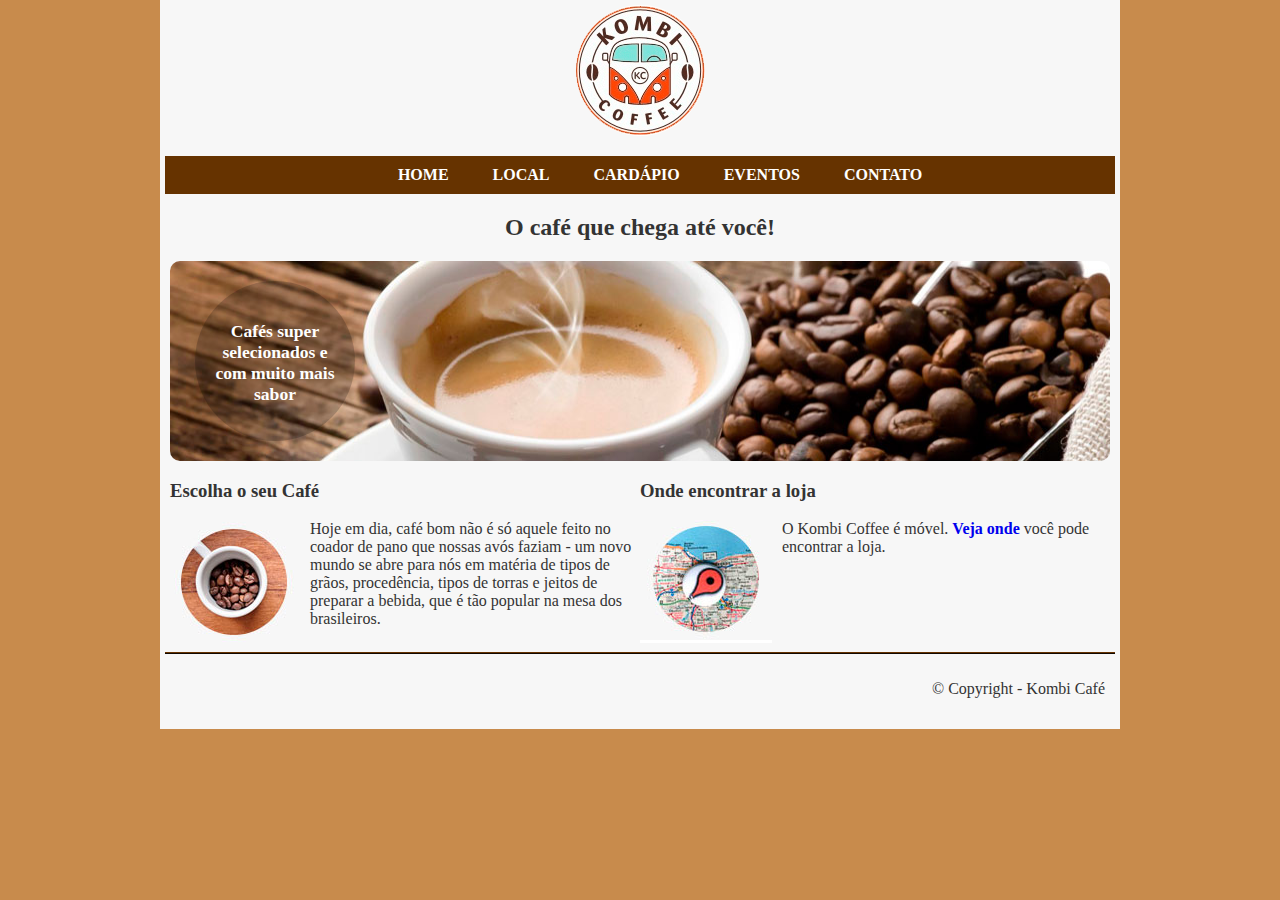
<file: index.html>
<!DOCTYPE html>
<html lang="pt-br">

<head>
    <title>Kombi Café</title>
    <meta charset="utf-8" />
    <meta name="viewport" content="width=device-width, initial-scale=1" />
    <meta name="description" content="Loja de Café Intinerante" />
    <meta name="keywords" content="Café, Kombi, Intinerante, Cafe quente, Cafeteria" />
    <link rel="icon" type="image/png" href="images/favicon-32x32.png" sizes="32x32" />
    <link type="text/css" rel="stylesheet" href="css/estilo.css" />
</head>

<body>
    <div id="container">
        
        <header>
            <h1>Kombi Café</h1>
            <figure>
                <img id="logo" src="images/logo_kombi_coffe.png" alt="Logo da Kombi Café - Mostra a frente de uma Kombi  vermelha e branca ladeada por dois grãos de café" title="Logo da Kombi Café, todos direitos reservados" />
            </figure>
            <nav id="menu">
                <ul>
                    <li>
                        <a href="index.html" title="Página principal ">HOME</a>
                    </li>
                    <li>
                        <a href="local.html" title="A Kombi Café esta sempre em movimento, veja onde nos encontrar ">LOCAL</a>
                    </li>
                    <li>
                        <a href="cardapio.html" title="Conheça nosso cardapio ">CARDÁPIO</a>
                    </li>
                    <li>
                        <a href="eventos.html" title="Saiba o que acontece quando a Kombi chega ">EVENTOS</a>
                    </li>
                    <li>
                        <a href="contato.html" title="Deixe sua mensagem ">CONTATO</a>
                    </li>
                </ul>
            </nav>
            <h2>O <strong>café</strong> que chega até você!</h2>
            <figure id="banner_pai">
                <img id="banner" src="images/banner.jpg" alt="Foto de uma xícara de café quente e grãos de café empilhados ao seu lado direito em cima de uma mesa de madeira " title="Temos as melhores seleções de café em grãos, que são moídos na hora. " />
                <figcaption>Cafés super selecionados e com muito mais sabor</figcaption>
            </figure>
        </header>
        
        <main class="clearfix" role="main">
            <section id="left">
                <h3>Escolha o seu Café</h3>
                <figure>
                    <img src="images/cafe.png" alt="Foto tirada de cima de uma xícara com graos de café dentro " title="Os melhores graos de café selecionados especialmente para você " />
                </figure>
                <p>Hoje em dia, café bom não é só aquele feito no coador de pano que nossas avós faziam - um novo mundo se abre para nós em matéria de tipos de grãos, procedência, tipos de torras e jeitos de preparar a bebida, que é tão popular na mesa dos
                    brasileiros.
                </p>
            </section>
            <section id="right">
                <h3>Onde encontrar a loja</h3>
                <figure>
                    <img src="images/mapa.png" alt="Imagem de um mapa indicando a localização da Kombi Café " title="Veja onde pode nos encontrar " />
                </figure>
                <p>O Kombi Coffee é móvel.
                    <a href="https://www.google.com/maps/place/Lanchonete+Bella+Ja%C3%BA/@-23.556974,-46.6676619,17z/data=!3m1!4b1!4m5!3m4!1s0x94ce582c83c99b4d:0xe17d26e0ad64dcad!8m2!3d-23.556974!4d-46.6654732 ">Veja onde</a> você pode encontrar a loja.
                </p>
            </section>
        </main>
        <footer>
            <p>&copy; Copyright - Kombi Café</p>
        </footer>
    </div>
</body>

</html>
</file>
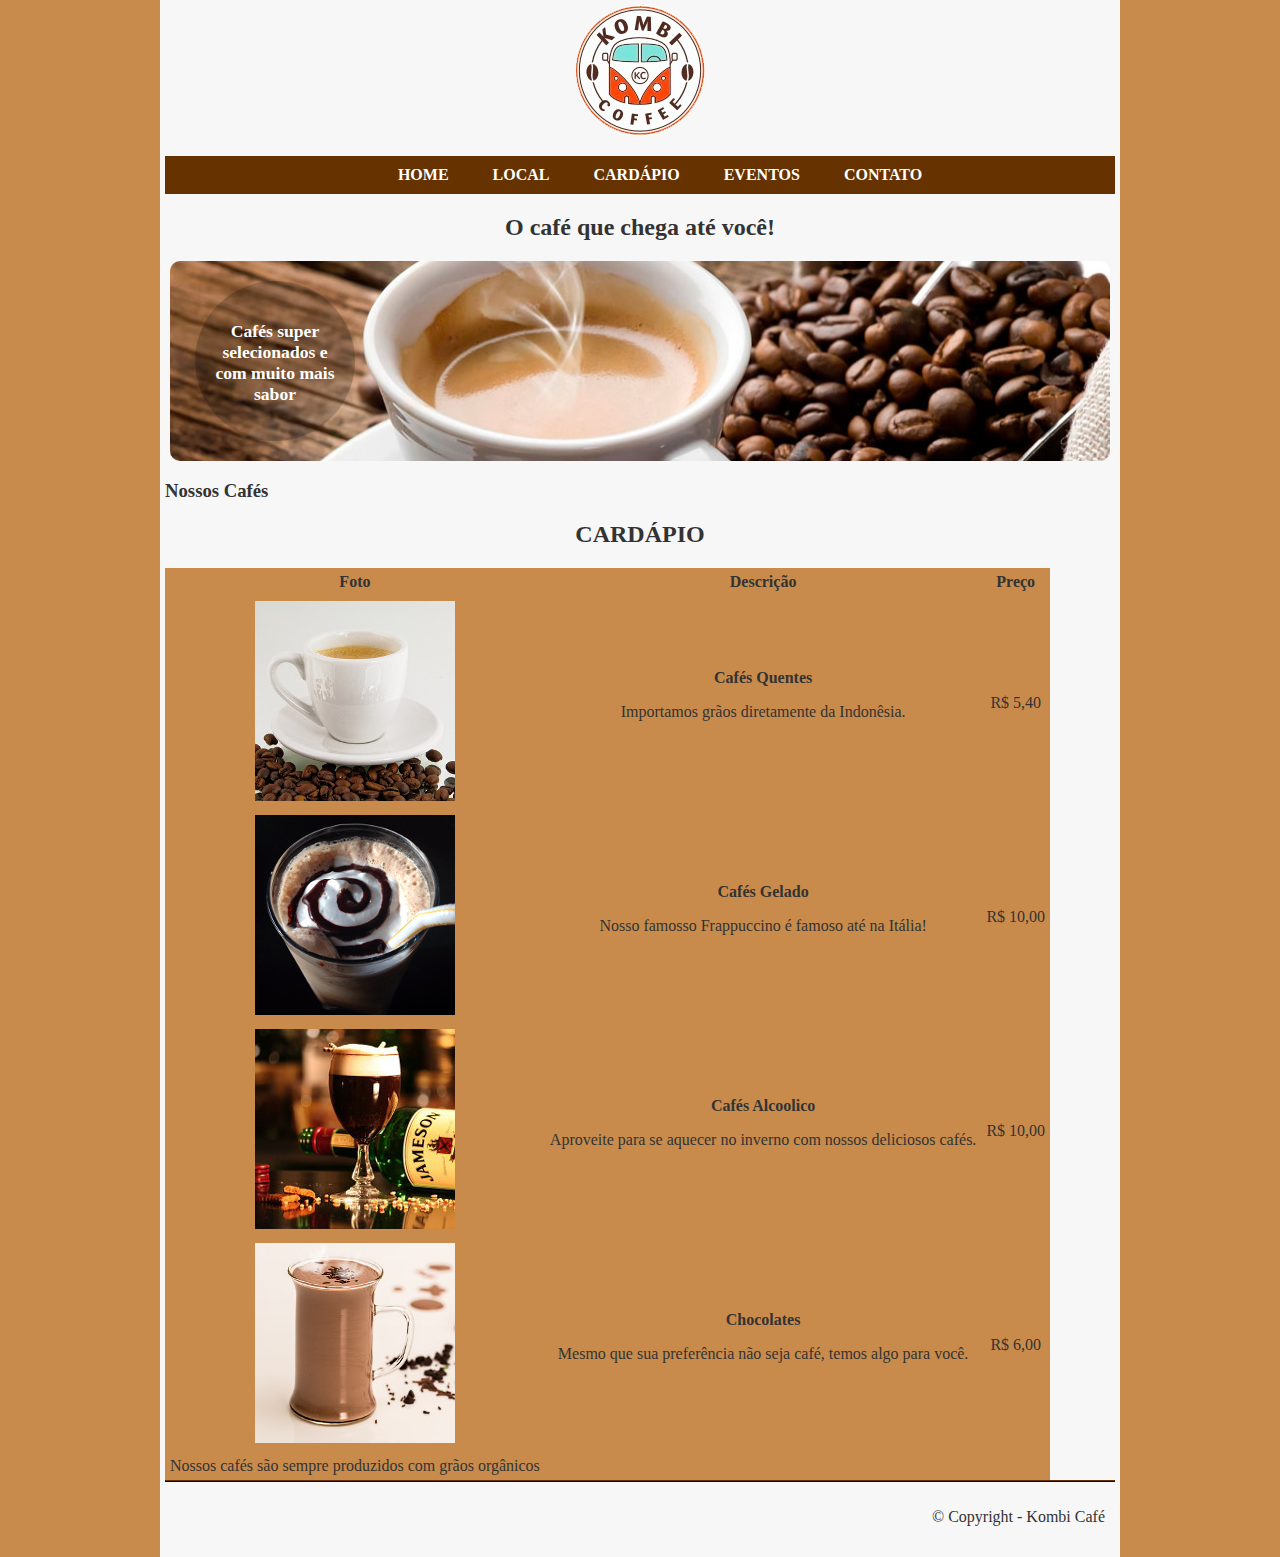
<file: cardapio.html>
<!DOCTYPE html>
<html lang="pt-br">

<head>
    <title>Kombi Café</title>
    <meta charset="utf-8" />
    <meta name="viewport" content="width=device-width, initial-scale=1" />
    <meta name="description" content="Loja de Café Intinerante" />
    <meta name="keywords" content="Café, Kombi, Intinerante, Cafe quente, Cafeteria" />
    <link rel="icon" type="image/png" href="images/favicon-32x32.png" sizes="32x32" />
    <link type="text/css" rel="stylesheet" href="css/estilo.css" />
</head>

<body>
    <div id="container">
        <header>
            <h1>Kombi Café</h1>
            <figure>
                <img id="logo" src="images/logo_kombi_coffe.png"
                    alt="Logo da Kombi Café - Mostra a frente de uma Kombi  vermelha e branca ladeada por dois grãos de café"
                    title="Logo da Kombi Café, todos direitos reservados" />
            </figure>
            <nav id="menu">
                <ul>
                    <li>
                        <a href="index.html" title="Página principal ">HOME</a>
                    </li>
                    <li>
                        <a href="local.html"
                            title="A Kombi Café esta sempre em movimento, veja onde nos encontrar ">LOCAL</a>
                    </li>
                    <li>
                        <a href="cardapio.html" title="Conheça nosso cardapio ">CARDÁPIO</a>
                    </li>
                    <li>
                        <a href="eventos.html" title="Saiba o que acontece quando a Kombi chega ">EVENTOS</a>
                    </li>
                    <li>
                        <a href="contato.html" title="Deixe sua mensagem ">CONTATO</a>
                    </li>
                </ul>
            </nav>
            <h2>O <strong>café</strong> que chega até você!</h2>
            <figure id="banner_pai">
                <img id="banner" src="images/banner.jpg"
                    alt="Foto de uma xícara de café quente e grãos de café empilhados ao seu lado direito em cima de uma mesa de madeira "
                    title="Temos as melhores seleções de café em grãos, que são moídos na hora. " />
                <figcaption>Cafés super selecionados e com muito mais sabor</figcaption>
            </figure>
        </header>

        <main class="classcoffe" role="main">
            <div id="lelf" style="text-align: lelf;">
                <h3>Nossos Cafés</h3>
            </div>
            <div id="center" style="text-align: center;">
                <h2>CARDÁPIO</h2>
                <table id=cardapio cellpadding="5px" cellspacing="0">
                    <section id="thead">
                        <thead>
                            <tr>
                                <th>Foto</th>
                                <th>Descrição</th>
                                <th>Preço</th>
                            </tr>
                        </thead>
                    </section>
                    <section id="tbody">
                        <tbody>
                            <tr>
                                <td>
                                    <figure> <img src="images/cafe-quente.jpg"
                                            title="Imagem de uma xicara redonda na cor branca com café quente"></figure>
                                </td>
                                <td><b>Cafés Quentes</b>
                                    <p>Importamos grãos diretamente da Indonêsia.</p>
                                </td>
                                <td>
                                    <p>R$ 5,40</p>
                                </td>
                            </tr>

                            <tr>
                                <td>
                                    <figure> <img src="images/cafe-gelado.jpg"
                                            title="Copo de café com uma camada de sorte e chocolate"></figure>
                                </td>
                                <td><b>Cafés Gelado</b>
                                    <p>Nosso famosso Frappuccino é famoso até na Itália!</p>
                                </td>
                                <td>
                                    <p>R$ 10,00</p>
                                </td>
                            </tr>

                            <tr>
                                <td>
                                    <figure> <img src="images/cafe-alcoolico.jpg"
                                            title="Imagem de uma taça cheia de uma delicada mistura entre licores alcoolicos e cafés selecionados">
                                    </figure>
                                </td>
                                <td><b>Cafés Alcoolico</b>
                                    <p>Aproveite para se aquecer no inverno com nossos deliciosos cafés.</p>
                                </td>
                                <td>
                                    <p>R$ 10,00</p>
                                </td>
                            </tr>

                            <tr>
                                <td>
                                    <figure> <img src="images/chocolate.jpg"
                                            title="Imagem de um copo cheio de cholate liquido com leite"></figure>
                                </td>
                                <td><b>Chocolates</b>
                                    <p>Mesmo que sua preferência não seja café, temos algo para você.</p>
                                </td>
                                <td>
                                    <p>R$ 6,00</p>
                                </td>
                            </tr>

                        </tbody>
                    </section>

                    <tfooter>
                        <tr>
                            <td>Nossos cafés são sempre produzidos com grãos orgânicos</td>
                        </tr>
                    </tfooter>

                </table>
            </div>

        </main>
        <footer>
            <p>&copy; Copyright - Kombi Café</p>
        </footer>
    </div>
</body>

</html>
</file>
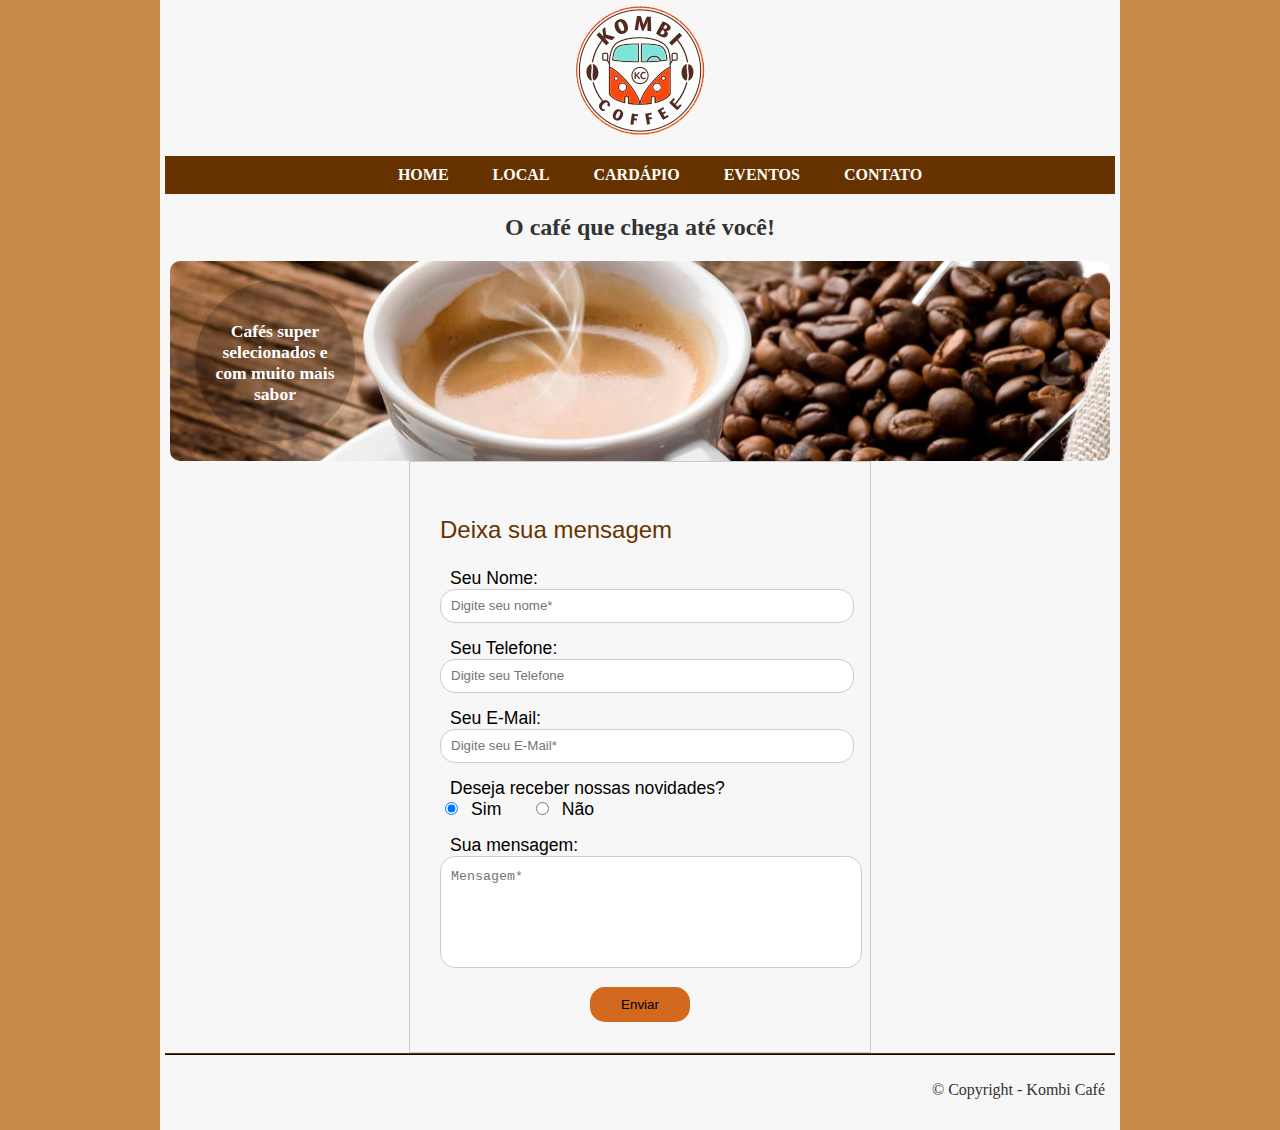
<file: contato.html>
<!DOCTYPE html>
<html lang="pt-br">

<head>
    <title>Kombi Café</title>
    <meta charset="utf-8" />
    <meta name="viewport" content="width=device-width, initial-scale=1" />
    <meta name="description" content="Loja de Café Intinerante" />
    <meta name="keywords" content="Café, Kombi, Intinerante, Cafe quente, Cafeteria" />
    <link rel="icon" type="image/png" href="images/favicon-32x32.png" sizes="32x32" />
    <link type="text/css" rel="stylesheet" href="css/estilo.css" />
</head>

<body>
    <div id="container">
        <header>
            <h1>Kombi Café</h1>
            <figure>
                <img id="logo" src="images/logo_kombi_coffe.png"
                    alt="Logo da Kombi Café - Mostra a frente de uma Kombi  vermelha e branca ladeada por dois grãos de café"
                    title="Logo da Kombi Café, todos direitos reservados" />
            </figure>
            <nav id="menu">
                <ul>
                    <li>
                        <a href="index.html" title="Página principal ">HOME</a>
                    </li>
                    <li>
                        <a href="local.html"
                            title="A Kombi Café esta sempre em movimento, veja onde nos encontrar ">LOCAL</a>
                    </li>
                    <li>
                        <a href="cardapio.html" title="Conheça nosso cardapio ">CARDÁPIO</a>
                    </li>
                    <li>
                        <a href="eventos.html" title="Saiba o que acontece quando a Kombi chega ">EVENTOS</a>
                    </li>
                    <li>
                        <a href="contato.html" title="Deixe sua mensagem ">CONTATO</a>
                    </li>
                </ul>
            </nav>
            <h2>O <strong>café</strong> que chega até você!</h2>
            <figure id="banner_pai">
                <img id="banner" src="images/banner.jpg"
                    alt="Foto de uma xícara de café quente e grãos de café empilhados ao seu lado direito em cima de uma mesa de madeira "
                    title="Temos as melhores seleções de café em grãos, que são moídos na hora. " />
                <figcaption>Cafés super selecionados e com muito mais sabor</figcaption>
            </figure>
        </header>
        <main role="main">
            <form class="formulario">
                <p>Deixa sua mensagem</p>

                <div class="field">
                    <label for="nome">Seu Nome:</label>
                    <input type="text" id="nome" name="nome" placeholder="Digite seu nome*" required>
                </div>

                <div class="field">
                    <label for="telefone">Seu Telefone:</label>
                    <input type="text" id="telefone" name="telefone" placeholder="Digite seu Telefone">
                </div>

                <div class="field">
                    <label for="email">Seu E-Mail:</label>
                    <input type="email" id="email" name="email" placeholder="Digite seu E-Mail*" required>
                </div>
                <div class="field radiobox">
                    <span>Deseja receber nossas novidades?</span>
                    <input type="radio" name="novidades" id="sim" value="sim" checked><label for="sim">Sim</label>
                    <input type="radio" name="novidades" id="nao" value="nao"><label for="nao">Não</label>
                </div>
                <div class="field">
                    <label for="mensagem">Sua mensagem:</label>
                    <textarea name="mensagem" id="mensagem" placeholder="Mensagem*" required></textarea>
                </div>

                <input type="submit" name="acao" value="Enviar">
            </form>
        </main>


        <footer>
            <p>&copy; Copyright - Kombi Café</p>
        </footer>
    </div>
</body>

</html>
</file>
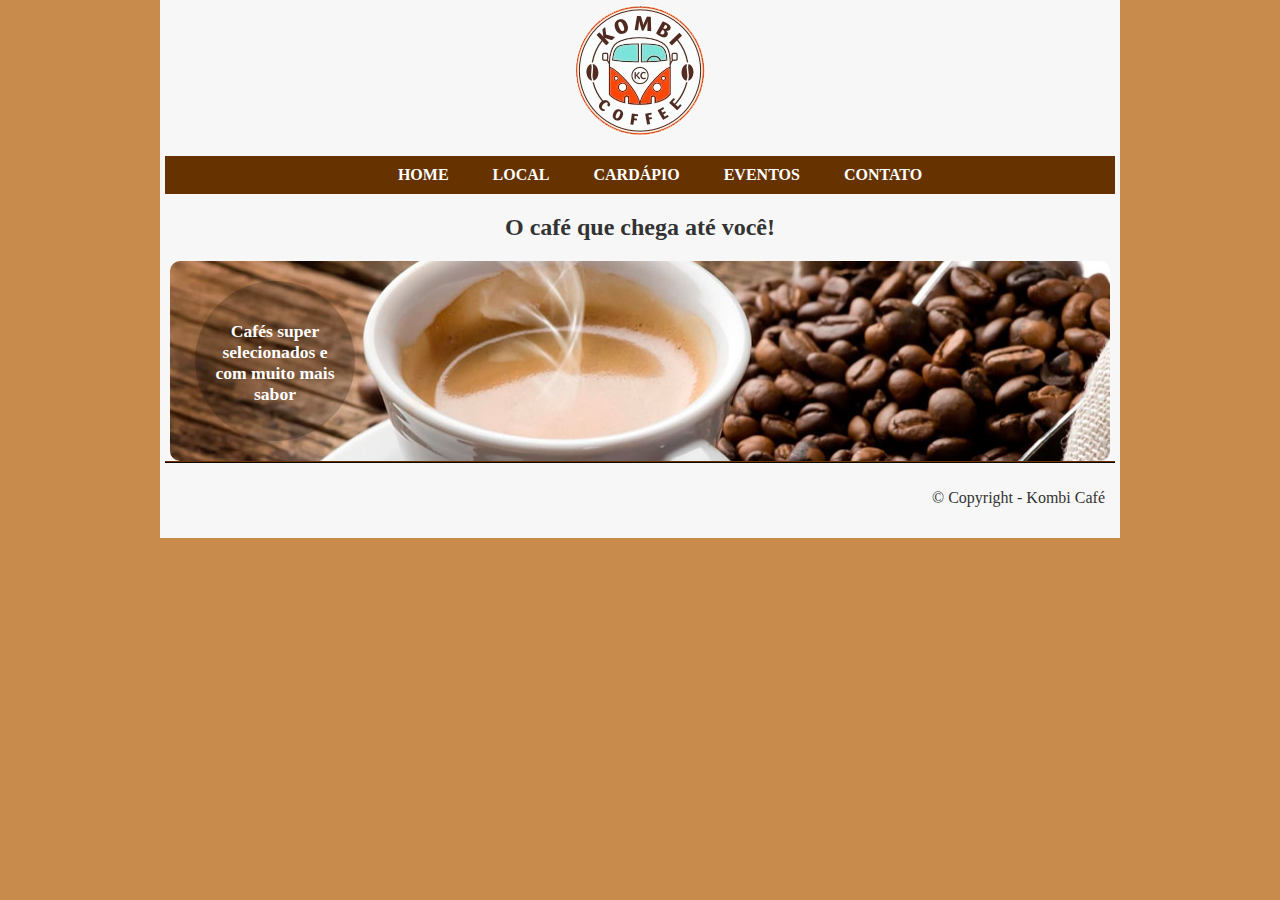
<file: eventos.html>
<!DOCTYPE html>
<html lang="pt-br">

<head>
    <title>Kombi Café</title>
    <meta charset="utf-8" />
    <meta name="viewport" content="width=device-width, initial-scale=1" />
    <meta name="description" content="Loja de Café Intinerante" />
    <meta name="keywords" content="Café, Kombi, Intinerante, Cafe quente, Cafeteria" />
    <link rel="icon" type="image/png" href="images/favicon-32x32.png" sizes="32x32" />
    <link type="text/css" rel="stylesheet" href="css/estilo.css" />
</head>

<body>
    <div id="container">
        <header>
            <h1>Kombi Café</h1>
            <figure>
                <img id="logo" src="images/logo_kombi_coffe.png" alt="Logo da Kombi Café - Mostra a frente de uma Kombi  vermelha e branca ladeada por dois grãos de café" title="Logo da Kombi Café, todos direitos reservados" />
            </figure>
            <nav id="menu">
                <ul>
                    <li>
                        <a href="index.html" title="Página principal ">HOME</a>
                    </li>
                    <li>
                        <a href="local.html" title="A Kombi Café esta sempre em movimento, veja onde nos encontrar ">LOCAL</a>
                    </li>
                    <li>
                        <a href="cardapio.html" title="Conheça nosso cardapio ">CARDÁPIO</a>
                    </li>
                    <li>
                        <a href="eventos.html" title="Saiba o que acontece quando a Kombi chega ">EVENTOS</a>
                    </li>
                    <li>
                        <a href="contato.html" title="Deixe sua mensagem ">CONTATO</a>
                    </li>
                </ul>
            </nav>
            <h2>O <strong>café</strong> que chega até você!</h2>
            <figure id="banner_pai">
                <img id="banner" src="images/banner.jpg" alt="Foto de uma xícara de café quente e grãos de café empilhados ao seu lado direito em cima de uma mesa de madeira " title="Temos as melhores seleções de café em grãos, que são moídos na hora. " />
                <figcaption>Cafés super selecionados e com muito mais sabor</figcaption>
            </figure>
        </header>
        
        <main role="main">
            
        </main>
        <footer>
            <p>&copy; Copyright - Kombi Café</p>
        </footer>
    </div>
</body>

</html>
</file>
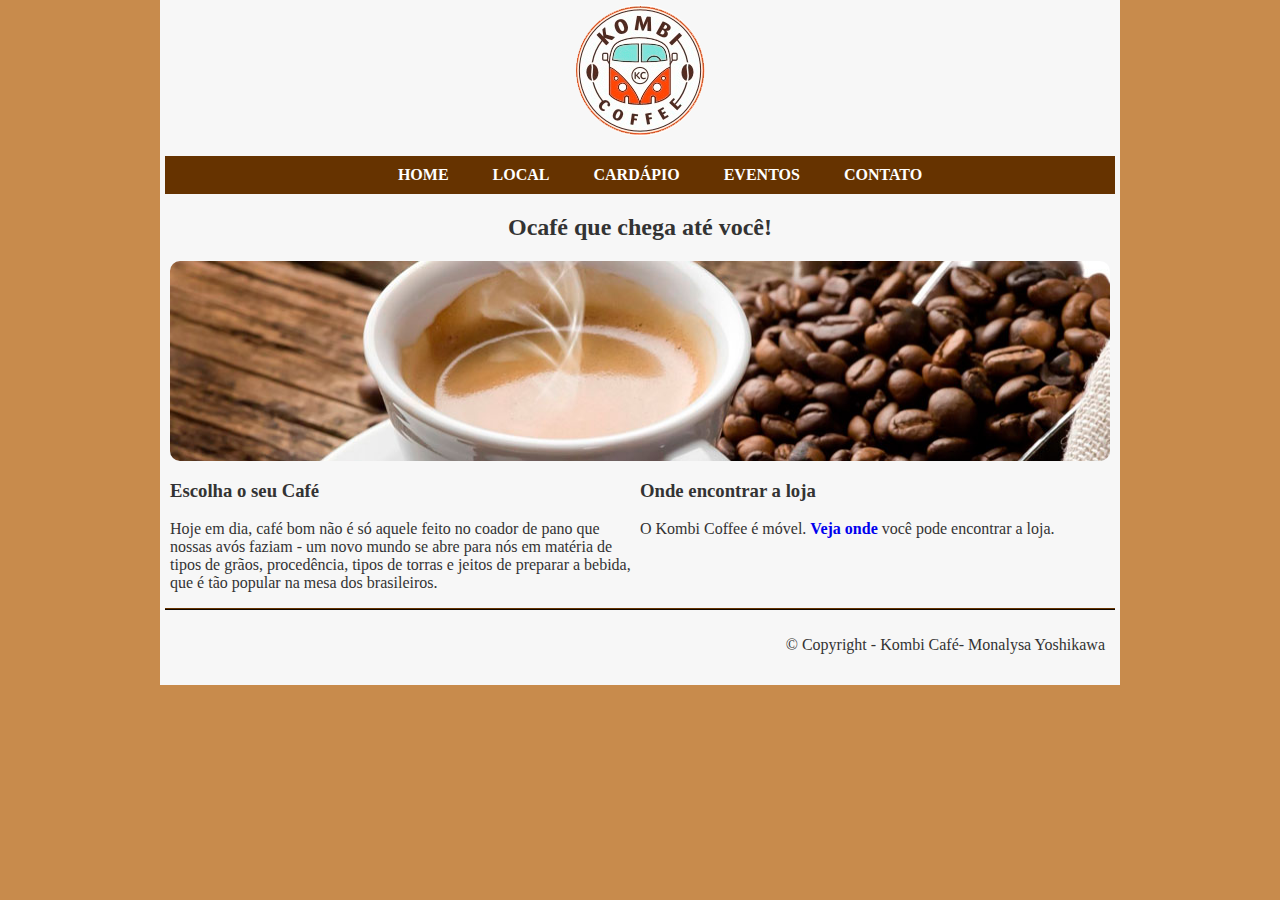
<file: home.html>
<!DOCTYPE html>
<html lang="pt-br">

<head>
    <title>Kombi Café</title>
    <meta charset="utf-8" />
    <meta name="viewport" content="width=device-width, initial-scale=1" />
    <meta name="description" content="Loja de Café Intinerante" />
    <meta name="keywords" content="Café, Kombi, Intinerante, Cafe quente, Cafeteria" />
    <link rel="icon" type="image/png" href="img/favicon-32x32.png" sizes="32x32" />
    <link type="text/css" rel="stylesheet" href="css/estilo.css" />
</head>

<body>
    <div id="container">
        <header>
            <h1>Kombi Café</h1>
            <figure>
                <img id="logo" src="img/logo_kombi_coffe.png" alt="Logo da Kombi Café - Mostra a frente de uma Kombi  vermelha e branca com um circulo ao redor escrito Kombi Coffee com dois grãos de café" title="Logo da Kombi Café, todos direitos reservados" />
            </figure>
            
        </header>

        <nav id="menu">
            <ul>
                <li>
                    <a href="index.html " title="Página principal ">HOME</a>
                </li>
                <li>
                    <a href="#" title="veja onde nos encontrar ">LOCAL</a>
                </li>
                <li>
                    <a href="#" title="Conheça nosso cardapio ">CARDÁPIO</a>
                </li>
                <li>
                    <a href="# " title="Saiba os eventos que ficarao incriveis com nossa presença ">EVENTOS</a>
                </li>
                <li>
                    <a href="# " title="Contates-nos ">CONTATO</a>
                </li>
            </ul>
        </nav>
        
        <main class="clearfix" role="main">
            <h2>O<strong>café</strong> que chega até você!</h2>
            <figure id="banner_pai">
                <img id="banner" src="img/banner.jpg" alt="Foto de uma xícara de café quente e grãos de café agrupados ao seu lado direito em cima de uma mesa de madeira " title="Temos as melhores seleções de café em grãos, que são moídos na hora. " />
            </figure>
            <section id="left">
                <h3>Escolha o seu Café</h3>
                <p>Hoje em dia, café bom não é só aquele feito no coador de pano que nossas avós faziam - um novo mundo se abre para nós em matéria de tipos de grãos, procedência, tipos de torras e jeitos de preparar a bebida, que é tão popular na mesa dos
                    brasileiros.
                </p>
            </section>
            <section id="right">
                <h3>Onde encontrar a loja</h3>
                <p>O Kombi Coffee é móvel.
                    <a href="https://www.google.com/maps/place/Av.+Paulista+-+Bela+Vista,+S%C3%A3o+Paulo+-+SP/@-23.5660791,-46.652984,17z/data=!3m1!4b1!4m5!3m4!1s0x94ce59c8da0aa315:0xd59f9431f2c9776a!8m2!3d-23.566084!4d-46.6507953">Veja onde</a> você pode encontrar a loja.
                </p>
            </section>
        </main>
        <footer>
            <p>&copy; Copyright - Kombi Café- Monalysa Yoshikawa</p>
        </footer>
    </div>
</body>

</html>
</file>
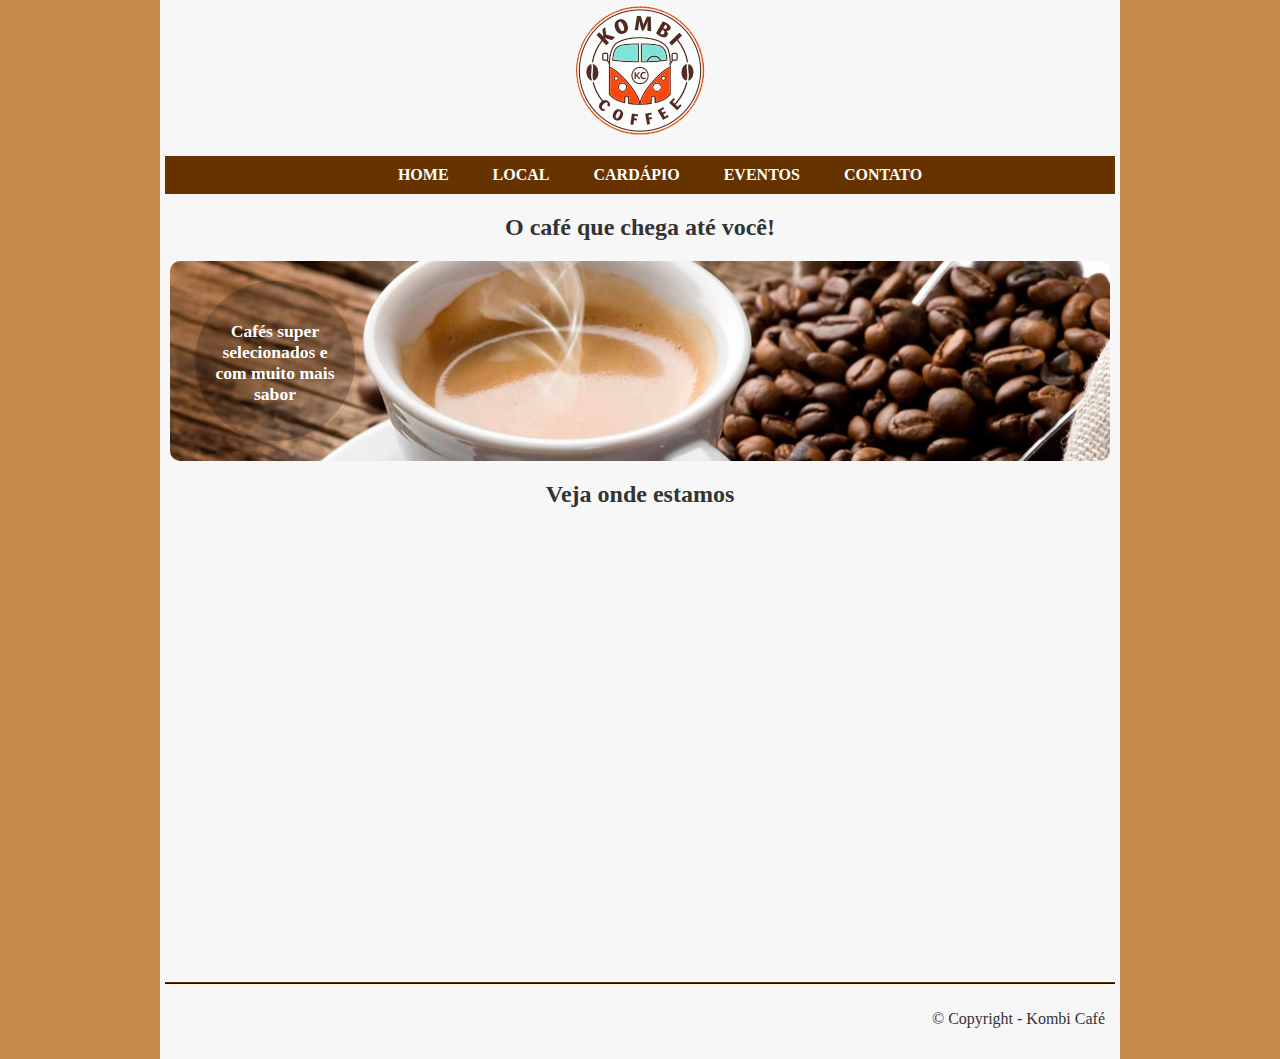
<file: local.html>
<!DOCTYPE html>
<html lang="pt-br">

<head>
    <title>Kombi Café</title>
    <meta charset="utf-8" />
    <meta name="viewport" content="width=device-width, initial-scale=1" />
    <meta name="description" content="Loja de Café Intinerante" />
    <meta name="keywords" content="Café, Kombi, Intinerante, Cafe quente, Cafeteria" />
    <link rel="icon" type="image/png" href="images/favicon-32x32.png" sizes="32x32" />
    <link type="text/css" rel="stylesheet" href="css/estilo.css" />
</head>

<body>
    <div id="container">
        <header>
            <h1>Kombi Café</h1>
            <figure>
                <img id="logo" src="images/logo_kombi_coffe.png" alt="Logo da Kombi Café - Mostra a frente de uma Kombi  vermelha e branca ladeada por dois grãos de café" title="Logo da Kombi Café, todos direitos reservados" />
            </figure>
            <nav id="menu">
                <ul>
                    <li>
                        <a href="index.html" title="Página principal ">HOME</a>
                    </li>
                    <li>
                        <a href="local.html" title="A Kombi Café esta sempre em movimento, veja onde nos encontrar ">LOCAL</a>
                    </li>
                    <li>
                        <a href="cardapio.html" title="Conheça nosso cardapio ">CARDÁPIO</a>
                    </li>
                    <li>
                        <a href="eventos.html" title="Saiba o que acontece quando a Kombi chega ">EVENTOS</a>
                    </li>
                    <li>
                        <a href="contato.html" title="Deixe sua mensagem ">CONTATO</a>
                    </li>
                </ul>
            </nav>
            <h2>O <strong>café</strong> que chega até você!</h2>
            <figure id="banner_pai">
                <img id="banner" src="images/banner.jpg" alt="Foto de uma xícara de café quente e grãos de café empilhados ao seu lado direito em cima de uma mesa de madeira " title="Temos as melhores seleções de café em grãos, que são moídos na hora. " />
                <figcaption>Cafés super selecionados e com muito mais sabor</figcaption>
            </figure>
        </header>
        
        <main role="main">
            <section style="text-align: center;">
                <h2>Veja onde estamos</h2>
                
                
                <iframe src="https://www.google.com/maps/embed?pb=!1m18!1m12!1m3!1d3675.2746149118793!2d-43.18112748448763!3d-22.9032397435037!2m3!1f0!2f0!3f0!3m2!1i1024!2i768!4f13.1!3m3!1m2!1s0x997f5e7db1b2d3%3A0x4f7d475eaa18788f!2sR.%20do%20Ros%C3%A1rio%2C%20128%20-%20Centro%2C%20Rio%20de%20Janeiro%20-%20RJ%2C%2020041-002!5e0!3m2!1spt-BR!2sbr!4v1637550278991!5m2!1spt-BR!2sbr" width="600" height="450" style="border:0;" allowfullscreen="" loading="lazy"></iframe>       
            </section>
        </main>



        <footer>
            <p>&copy; Copyright - Kombi Café</p>
        </footer>
    </div>
</body>

</html>
</file>
<file: css/estilo.css>
html {
    color: #333;
    margin: 0;
    padding: 0;
}

body {
    background: #C88B4C;
    font-size: 1em;
    margin: 0;
    padding: 0;
}

#container {
    background: #F7F7F7;
    margin: 0 auto;
    padding: 5px;
    width: 960px;
    box-sizing: border-box;
}

h1 {
    display: none;
}

h2,
header {

    text-align: center;
}

#logo {
    border-radius: 50%;
}

figure {
    margin: 0;
}

a {
    text-decoration: none;
    font-weight: 700;
}

#banner_pai {
    position: relative;
}

#banner {
    display: block;
    width: 940px;
    height: 200px;
    border-radius: 10px;
    padding: 0;
    position: relative;
    margin: 0 auto;
    overflow: hidden;
    box-sizing: border-box;
}

figcaption {
    display: block;
    box-sizing: border-box;
    height: 160px;
    width: 160px;
    border-radius: 50%;
    -moz-border-radius: 50%;
    -webkit-border-radius: 50%;
    background-color: rgba(0, 0, 0, 0.2);
    font-weight: bold;
    font-size: 1.1em;
    color: #fff;
    padding: 40px 20px;
    position: absolute;
    top: 20px;
    left: 30px;
}

#menu {
    background-color: #630;
    color: #FFF;
    text-align: center;
    margin: 0;
    padding: 0;
}

#menu ul li {
    margin: 10px;
    display: inline-block;
    list-style: none;
    list-style-type: none;
}

#menu ul li a {
    color: #fff;
    padding: 8px 10px 5px;
}

#menu ul li a:hover {
    background: #D2691E;
}

section#left,
section#right {
    display: block;
    box-sizing: border-box;
    width: 50%;
}

#right {
    float: right;
    clear: right;
    padding-right: 5px;
}

#left {
    float: left;
    clear: left;
    padding-left: 5px;
}

#right figure,
#left figure {
    display: block;
    float: left;
    margin: 0 10px 5px 0;
}

.clearfix:after {
    visibility: hidden;
    display: block;
    font: 0;
    content: "";
    clear: both;
    height: 0;
    font-size: 0;
}

footer {
    padding: 10px;
    border-top: ridge 2px #630;
    text-align: right;
}
/* css pag contato */
.formulario{
    margin: auto;
    width: 400px;
    padding: 30px;
    border:1px solid #ccc;
    align-content: center;
    font-family: 'Gill Sans', 'Gill Sans MT', Calibri, 'Trebuchet MS', sans-serif; color: #630;
   

}
.formulario p{
    width: 100%;
    font-size: 1.5em;
}
.field{
    width: 100%;
    margin: 15px 0;
    font-family: Arial, Helvetica, sans-serif; color: black;
}
.field label, 
.field span{
    padding-left: 10px;
    font-size: 1.1em;
    display: block;
    width: 100%;
}
.radiobox label{
    width: auto;
    display: inline-block;
}
input[type=text],
input[type=email],
textarea{
    width: 100%;
    padding-left: 10px;
    height: 30px;
    line-height: 30px;
    border-radius: 15px;
    border: 1px solid #ccc;
    outline: none;
}
input#nao{
    margin-left: 30px;
}
textarea{
    line-height: 20px;
    padding: 10px;
    height: 90px;
    resize: none;
}
input[type=submit]{
    display: block;
    background-color: #D2691E;
    height: 35px;
    border: none;
    outline: 0;
    cursor: pointer;
    width: 100px;
    margin: 0 auto;
    text-align: center;
    border-radius: 15px;
}
/* fim do css pag contato */

/* inicio do css cardapio */
#cardapio {
    background: #C88B4C;
}
</file>
